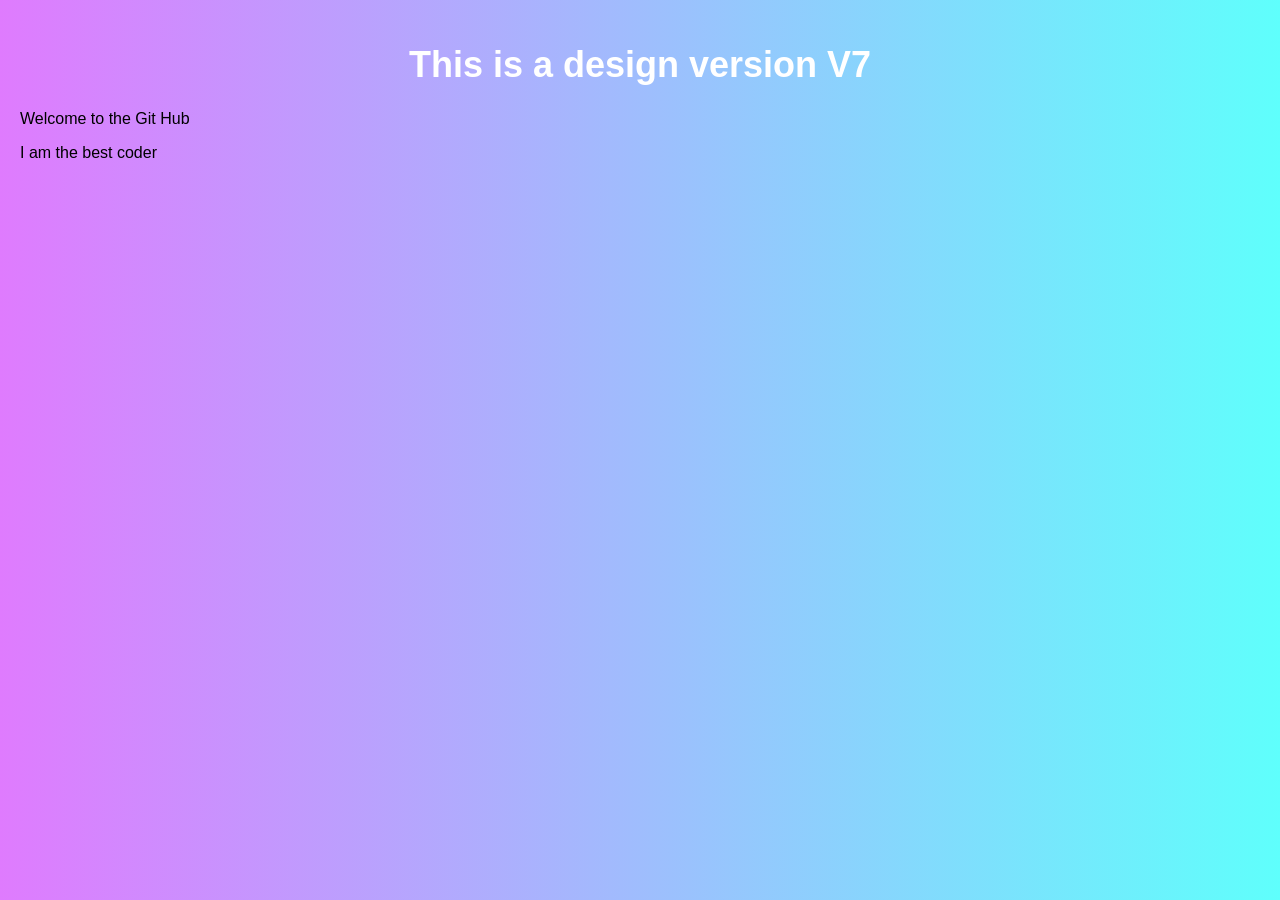
<file: index.html>
<!DOCTYPE html>
<html lang="en">

<head>
    <meta charset="UTF-8">
    <meta name="viewport" content="width=device-width, initial-scale=1.0">
    <title>Document</title>
    <link rel="stylesheet" href="styles.css">
</head>

<body>
    <h1>This is a design version V7</h1>
    <p>Welcome to the Git Hub</p>
    <p>I am the best coder</p>
</body>

</html>
</file>
<file: styles.css>
body {
  background: linear-gradient(to right, #df7bfe, #5ffffc);
  font-family: Arial, sans-serif;
  margin: 0;
  padding: 20px;
  color: black;
}
h1 {
  color: white;
  display: flex;
  justify-content: center;
  text-align: center;
  font-size: 36px;
}
</file>
